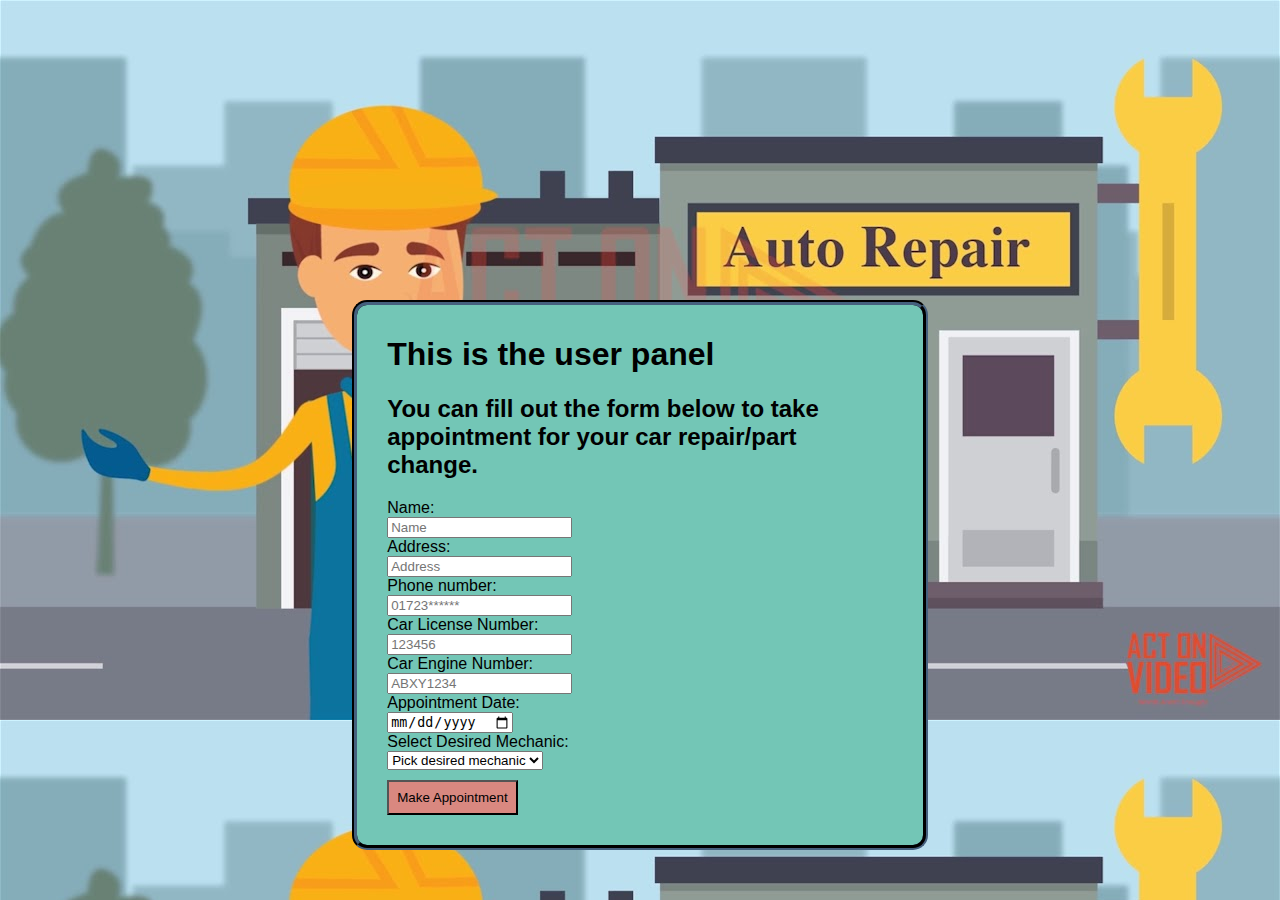
<file: index.html>
<!DOCTYPE html>
<html>
<head>
	<!--<meta http-equiv="refresh" content="3">-->	
	<meta charset="utf-8">
    <meta name="viewport" content="width=width-device, initial-scale=1">
    <title>User Panel</title>
    <link rel="stylesheet" type="text/css" href="css/style.css">
</head>

<body style="background-image: url(images/maxresdefault.jpg);">
	<header>
		<h1>This is the user panel</h1>
		<h2>You can fill out the form below to take appointment for your car repair/part change.</h2>

		
		<form name= "appointment_form" action="dbinsert.php" method="POST">
			<label for="fname">Name:</label><br>
 			<input type="text" id="username" name="username" placeholder="Name" required pattern="^[A-Za-z0-9 ]+$" maxlength="50"><br>
  			<label for="lname">Address:</label><br>
  			<input type="text" id="address" name="address" placeholder="Address" required maxlength="50"><br>
   			<label for="fname">Phone number:</label><br>
		    <input type="text" id="phone" name="phone" placeholder="01723******" required pattern="[0-9]{11}"  maxlength="11"><br>
		    <label for="lname">Car License Number:</label><br>
		    <input type="text" id="license" name="license" placeholder="123456" required pattern={6} maxlength="6"><br>
		    <label for="fname">Car Engine Number:</label><br>
		    <input type="text" id="enginenumber" name="enginenumber" placeholder="ABXY1234" required pattern={6} maxlength="6"><br>
		    <label for="date">Appointment Date:</label><br>
		    <input type="date" id="dates" name="dates" required><br>

		    <label for="fname">Select Desired Mechanic:</label><br>

		    <select id="mechanic" name="mechanic" required="required">
		    <option value="">Pick desired mechanic</option>
		    <option value="Kamrul">Kamrul</option>
		    <option value="Pallab">Pallab</option>
		    <option value="Rafiul">Rafiul</option>
		    <option value="Joven">Joven</option>
		    <option value="Durjoy">Durjoy</option>
  			</select>
 			<br>
 			<input style="padding: 8px; margin-top: 10px; background-color: #d98880;" type="submit" id="btn" value="Make Appointment">
		</form>
	</header>
</body>

</html>
</file>
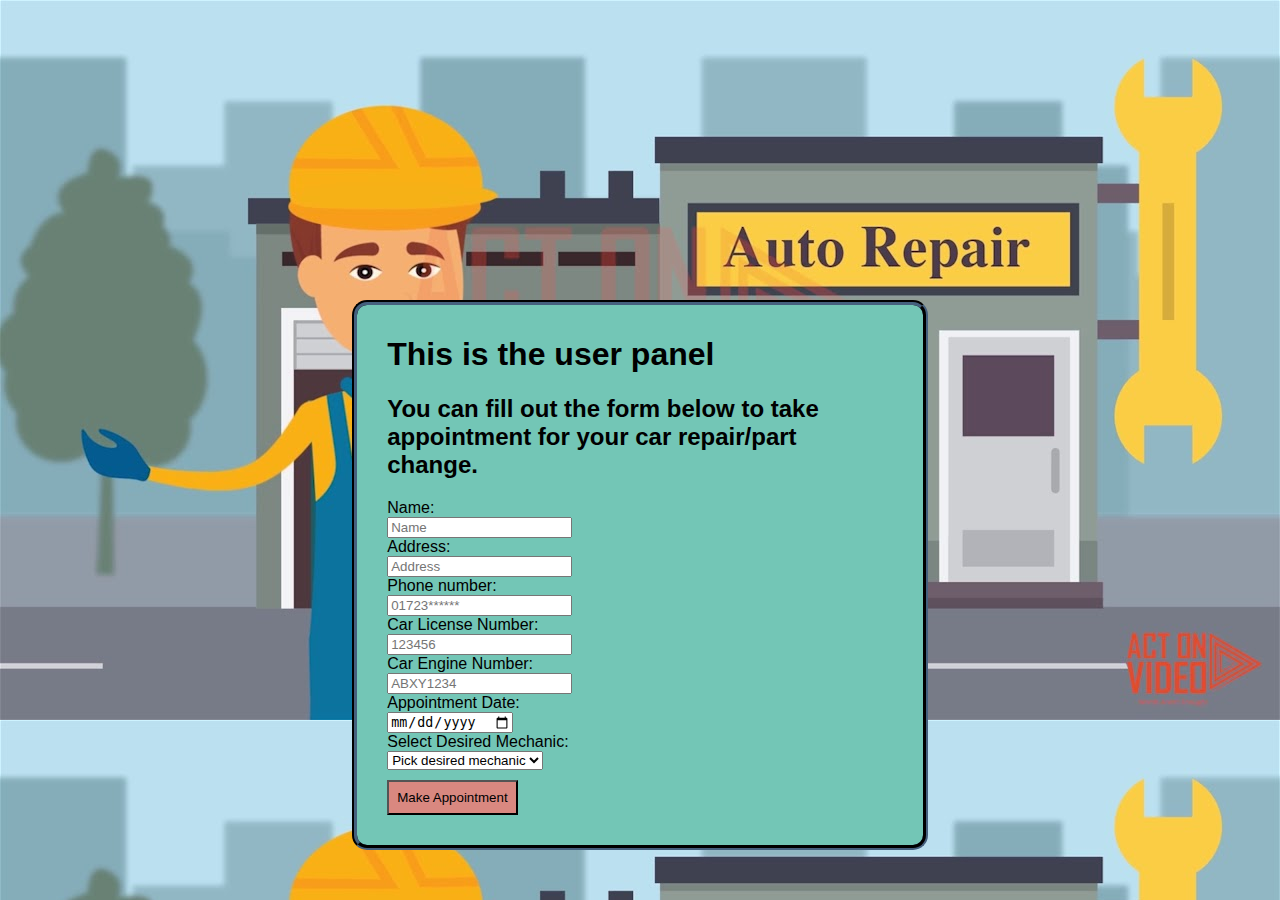
<file: user_panel.html>
<!DOCTYPE html>
<html>
<head>
	<!--<meta http-equiv="refresh" content="3">-->	
	<meta charset="utf-8">
    <meta name="viewport" content="width=width-device, initial-scale=1">
    <title>User Panel</title>
    <link rel="stylesheet" type="text/css" href="css/style.css">
</head>

<body style="background-image: url(images/maxresdefault.jpg);">
	<header>
		<h1>This is the user panel</h1>
		<h2>You can fill out the form below to take appointment for your car repair/part change.</h2>

		
		<form name= "appointment_form" action="dbinsert.php" method="POST">
			<label for="fname">Name:</label><br>
 			<input type="text" id="username" name="username" placeholder="Name" required pattern="^[A-Za-z0-9 ]+$" maxlength="50"><br>
  			<label for="lname">Address:</label><br>
  			<input type="text" id="address" name="address" placeholder="Address" required maxlength="50"><br>
   			<label for="fname">Phone number:</label><br>
		    <input type="text" id="phone" name="phone" placeholder="01723******" required pattern="[0-9]{11}"  maxlength="11"><br>
		    <label for="lname">Car License Number:</label><br>
		    <input type="text" id="license" name="license" placeholder="123456" required pattern={6} maxlength="6"><br>
		    <label for="fname">Car Engine Number:</label><br>
		    <input type="text" id="enginenumber" name="enginenumber" placeholder="ABXY1234" required pattern={6} maxlength="6"><br>
		    <label for="date">Appointment Date:</label><br>
		    <input type="date" id="dates" name="dates" required><br>

		    <label for="fname">Select Desired Mechanic:</label><br>

		    <select id="mechanic" name="mechanic" required="required">
		    <option value="">Pick desired mechanic</option>
		    <option value="Kamrul">Kamrul</option>
		    <option value="Pallab">Pallab</option>
		    <option value="Rafiul">Rafiul</option>
		    <option value="Joven">Joven</option>
		    <option value="Durjoy">Durjoy</option>
  			</select>
 			<br>
 			<input style="padding: 8px; margin-top: 10px; background-color: #d98880;" type="submit" id="btn" value="Make Appointment">
		</form>
	</header>
</body>

</html>
</file>
<file: css/style.css>
header{
	background-color:  #73c6b6;
	margin: 0 auto;
	margin-top: 300px;
	padding-top: 10px;
	padding-right: 30px;
	padding-bottom: 30px;
	padding-left: 30px;
	width: 40%;
	border-radius: 15px;
	border-color:  #17202a;
	border-style: groove;
	border-width: 5px;
	font-family: sans-serif;
}
</file>
